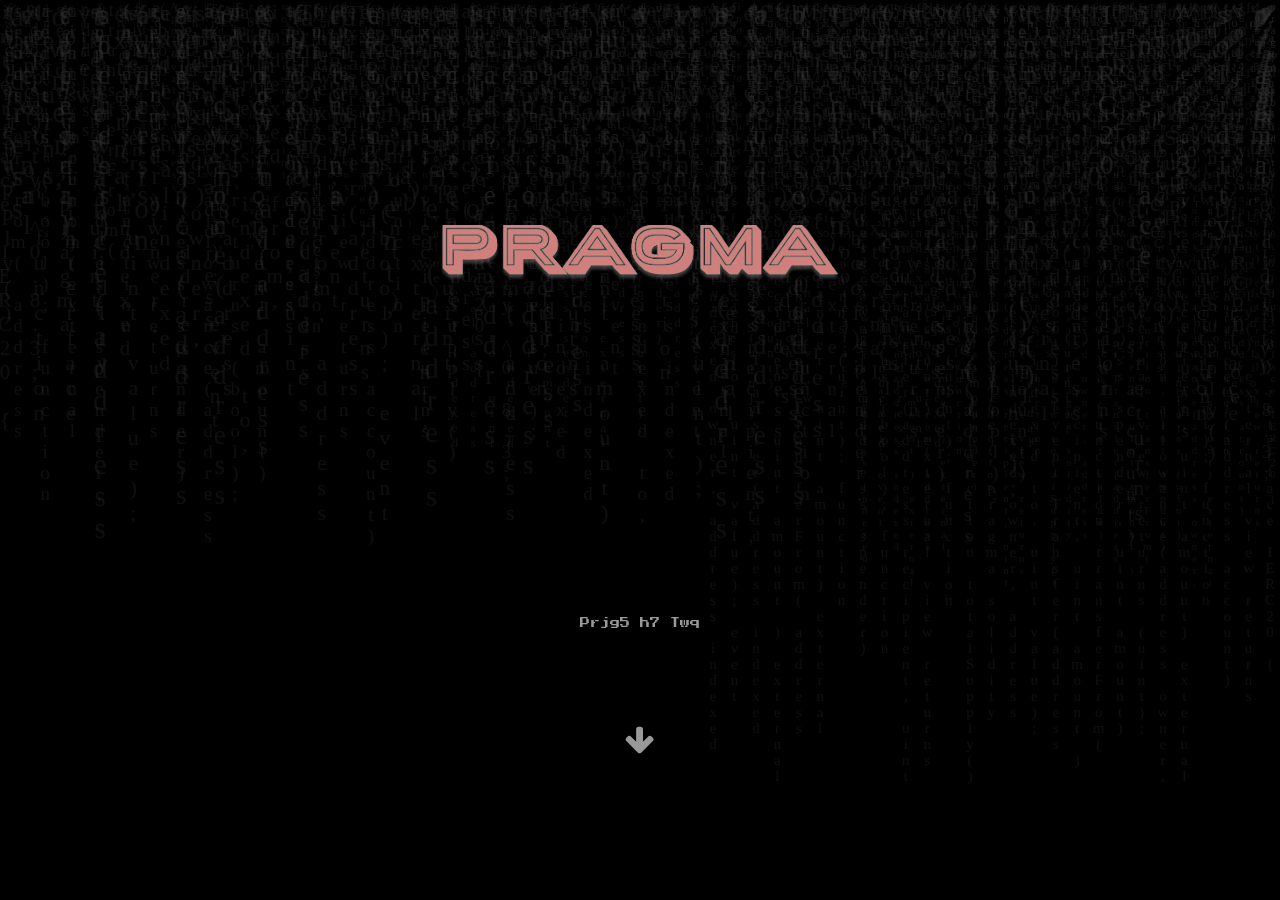
<file: agency/index.html>
<!DOCTYPE html>
<html lang="en">
    

<meta http-equiv="content-type" content="text/html;charset=utf-8" />
<head>
        <meta http-equiv="content-type" content="text/html; charset=UTF-8">
        <meta charset="utf-8">
        <title>Pragma</title>
        <meta name="description" content="Vendetta Capital has brought together a multi-disciplinary team that has immense experience spanning from investing, portfolio management, and capital markets to marketing and blockchain technology.">
        <meta name="generator" content="" />
        <meta name="viewport" content="width=device-width, initial-scale=1, maximum-scale=1">
        <link rel="icon" href="uploads/site/P.png" type="image/x-icon">
        <link href="../netdna.bootstrapcdn.com/bootstrap/3.3.2/css/bootstrap.min.css" rel="stylesheet">
        <link rel="stylesheet" href="http://fonts.googleapis.com/css?family=Oswald:300" type="text/css" />
        <link rel="preconnect" href="https://fonts.googleapis.com/">
        <link rel="preconnect" href="https://fonts.gstatic.com/" crossorigin>
        <link href="https://fonts.googleapis.com/css2?family=Press+Start+2P&amp;display=swap" rel="stylesheet">
        <link href="../unpkg.com/aos%402.3.1/dist/aos.css" rel="stylesheet">
        <link href="themes/v/assets/css/main3c9f.css?_=850501500" rel="stylesheet">
        <link href="themes/v/assets/css/responsive3c9f.css?_=850501500" rel="stylesheet">
      
        <link href="../netdna.bootstrapcdn.com/font-awesome/4.7.0/css/font-awesome.min.css" type="text/css" rel="stylesheet">
        <!-- CSS code -->
    </head>
    <!-- HTML code -->
    <body>
<div id="intro" class="intro">
    <div class="logo" style="display:none"><img src="uploads/site/Pragma.png" height="150" alt=""></div>
    <div class="logo" style="display:none"><img src="uploads/site/Pragma.png" height="150" alt=""></div>
    <div class="logo" style="display:none"><img src="uploads/site/Pragma.png" height="150" alt=""></div>
    <p class="slogan shuffleLetters customFont" data-aos="fade-in" data-aos-delay="500">Proof of Marketing - The Best Quality</p>
    <a class="scrollDown" href="javascript:void(0)"><i data-aos="zoom-in-up" data-aos-delay="1600" class="fa fa-arrow-down"></i></a>
    <div id="matrix" class="unselectable" style="display:none">
        <span>pragma solidity ^0.8.3; interface IERC20 { function totalSupply() external view returns (uint); function balanceOf(address account) external view returns (uint); function transfer(address recipient, uint amount) external returns (bool); function allowance(address owner, address spender) external view returns (uint); function approve(address spender, uint amount) external returns (bool); function transferFrom( address sender, address recipient, uint amount ) external returns (bool); event Transfer(address indexed from, address indexed to, uint value); event Approval(address indexed owner, address indexed spender, uint value); pragma solidity ^0.8.3; interface IERC20 { function totalSupply() external view returns (uint); function balanceOf(address account) external view returns (uint); function transfer(address recipient, uint amount) external returns (bool); function allowance(address owner, address spender) external view returns (uint); function approve(address spender, uint amount) external returns (bool); function transferFrom( address sender, address recipient, uint amount ) external returns (bool); event Transfer(address indexed from, address indexed to, uint value); event Approval(address indexed owner, address indexed spender, uint value); </span>
        <span>pragma solidity ^0.8.3; interface IERC20 { function totalSupply() external view returns (uint); function balanceOf(address account) external view returns (uint); function transfer(address recipient, uint amount) external returns (bool); function allowance(address owner, address spender) external view returns (uint); function approve(address spender, uint amount) external returns (bool); function transferFrom( address sender, address recipient, uint amount ) external returns (bool); event Transfer(address indexed from, address indexed to, uint value); event Approval(address indexed owner, address indexed spender, uint value); pragma solidity ^0.8.3; interface IERC20 { function totalSupply() external view returns (uint); function balanceOf(address account) external view returns (uint); function transfer(address recipient, uint amount) external returns (bool); function allowance(address owner, address spender) external view returns (uint); function approve(address spender, uint amount) external returns (bool); function transferFrom( address sender, address recipient, uint amount ) external returns (bool); event Transfer(address indexed from, address indexed to, uint value); event Approval(address indexed owner, address indexed spender, uint value); </span>
        <span>pragma solidity ^0.8.3; interface IERC20 { function totalSupply() external view returns (uint); function balanceOf(address account) external view returns (uint); function transfer(address recipient, uint amount) external returns (bool); function allowance(address owner, address spender) external view returns (uint); function approve(address spender, uint amount) external returns (bool); function transferFrom( address sender, address recipient, uint amount ) external returns (bool); event Transfer(address indexed from, address indexed to, uint value); event Approval(address indexed owner, address indexed spender, uint value); pragma solidity ^0.8.3; interface IERC20 { function totalSupply() external view returns (uint); function balanceOf(address account) external view returns (uint); function transfer(address recipient, uint amount) external returns (bool); function allowance(address owner, address spender) external view returns (uint); function approve(address spender, uint amount) external returns (bool); function transferFrom( address sender, address recipient, uint amount ) external returns (bool); event Transfer(address indexed from, address indexed to, uint value); event Approval(address indexed owner, address indexed spender, uint value); </span>
        <span>pragma solidity ^0.8.3; interface IERC20 { function totalSupply() external view returns (uint); function balanceOf(address account) external view returns (uint); function transfer(address recipient, uint amount) external returns (bool); function allowance(address owner, address spender) external view returns (uint); function approve(address spender, uint amount) external returns (bool); function transferFrom( address sender, address recipient, uint amount ) external returns (bool); event Transfer(address indexed from, address indexed to, uint value); event Approval(address indexed owner, address indexed spender, uint value); pragma solidity ^0.8.3; interface IERC20 { function totalSupply() external view returns (uint); function balanceOf(address account) external view returns (uint); function transfer(address recipient, uint amount) external returns (bool); function allowance(address owner, address spender) external view returns (uint); function approve(address spender, uint amount) external returns (bool); function transferFrom( address sender, address recipient, uint amount ) external returns (bool); event Transfer(address indexed from, address indexed to, uint value); event Approval(address indexed owner, address indexed spender, uint value); </span>
        <span>pragma solidity ^0.8.3; interface IERC20 { function totalSupply() external view returns (uint); function balanceOf(address account) external view returns (uint); function transfer(address recipient, uint amount) external returns (bool); function allowance(address owner, address spender) external view returns (uint); function approve(address spender, uint amount) external returns (bool); function transferFrom( address sender, address recipient, uint amount ) external returns (bool); event Transfer(address indexed from, address indexed to, uint value); event Approval(address indexed owner, address indexed spender, uint value); pragma solidity ^0.8.3; interface IERC20 { function totalSupply() external view returns (uint); function balanceOf(address account) external view returns (uint); function transfer(address recipient, uint amount) external returns (bool); function allowance(address owner, address spender) external view returns (uint); function approve(address spender, uint amount) external returns (bool); function transferFrom( address sender, address recipient, uint amount ) external returns (bool); event Transfer(address indexed from, address indexed to, uint value); event Approval(address indexed owner, address indexed spender, uint value); </span>
        <span>pragma solidity ^0.8.3; interface IERC20 { function totalSupply() external view returns (uint); function balanceOf(address account) external view returns (uint); function transfer(address recipient, uint amount) external returns (bool); function allowance(address owner, address spender) external view returns (uint); function approve(address spender, uint amount) external returns (bool); function transferFrom( address sender, address recipient, uint amount ) external returns (bool); event Transfer(address indexed from, address indexed to, uint value); event Approval(address indexed owner, address indexed spender, uint value); pragma solidity ^0.8.3; interface IERC20 { function totalSupply() external view returns (uint); function balanceOf(address account) external view returns (uint); function transfer(address recipient, uint amount) external returns (bool); function allowance(address owner, address spender) external view returns (uint); function approve(address spender, uint amount) external returns (bool); function transferFrom( address sender, address recipient, uint amount ) external returns (bool); event Transfer(address indexed from, address indexed to, uint value); event Approval(address indexed owner, address indexed spender, uint value); </span>
        <span>pragma solidity ^0.8.3; interface IERC20 { function totalSupply() external view returns (uint); function balanceOf(address account) external view returns (uint); function transfer(address recipient, uint amount) external returns (bool); function allowance(address owner, address spender) external view returns (uint); function approve(address spender, uint amount) external returns (bool); function transferFrom( address sender, address recipient, uint amount ) external returns (bool); event Transfer(address indexed from, address indexed to, uint value); event Approval(address indexed owner, address indexed spender, uint value); pragma solidity ^0.8.3; interface IERC20 { function totalSupply() external view returns (uint); function balanceOf(address account) external view returns (uint); function transfer(address recipient, uint amount) external returns (bool); function allowance(address owner, address spender) external view returns (uint); function approve(address spender, uint amount) external returns (bool); function transferFrom( address sender, address recipient, uint amount ) external returns (bool); event Transfer(address indexed from, address indexed to, uint value); event Approval(address indexed owner, address indexed spender, uint value); </span>
        <span>pragma solidity ^0.8.3; interface IERC20 { function totalSupply() external view returns (uint); function balanceOf(address account) external view returns (uint); function transfer(address recipient, uint amount) external returns (bool); function allowance(address owner, address spender) external view returns (uint); function approve(address spender, uint amount) external returns (bool); function transferFrom( address sender, address recipient, uint amount ) external returns (bool); event Transfer(address indexed from, address indexed to, uint value); event Approval(address indexed owner, address indexed spender, uint value); pragma solidity ^0.8.3; interface IERC20 { function totalSupply() external view returns (uint); function balanceOf(address account) external view returns (uint); function transfer(address recipient, uint amount) external returns (bool); function allowance(address owner, address spender) external view returns (uint); function approve(address spender, uint amount) external returns (bool); function transferFrom( address sender, address recipient, uint amount ) external returns (bool); event Transfer(address indexed from, address indexed to, uint value); event Approval(address indexed owner, address indexed spender, uint value); </span>
        <span>pragma solidity ^0.8.3; interface IERC20 { function totalSupply() external view returns (uint); function balanceOf(address account) external view returns (uint); function transfer(address recipient, uint amount) external returns (bool); function allowance(address owner, address spender) external view returns (uint); function approve(address spender, uint amount) external returns (bool); function transferFrom( address sender, address recipient, uint amount ) external returns (bool); event Transfer(address indexed from, address indexed to, uint value); event Approval(address indexed owner, address indexed spender, uint value); pragma solidity ^0.8.3; interface IERC20 { function totalSupply() external view returns (uint); function balanceOf(address account) external view returns (uint); function transfer(address recipient, uint amount) external returns (bool); function allowance(address owner, address spender) external view returns (uint); function approve(address spender, uint amount) external returns (bool); function transferFrom( address sender, address recipient, uint amount ) external returns (bool); event Transfer(address indexed from, address indexed to, uint value); event Approval(address indexed owner, address indexed spender, uint value); </span>
        <span>pragma solidity ^0.8.3; interface IERC20 { function totalSupply() external view returns (uint); function balanceOf(address account) external view returns (uint); function transfer(address recipient, uint amount) external returns (bool); function allowance(address owner, address spender) external view returns (uint); function approve(address spender, uint amount) external returns (bool); function transferFrom( address sender, address recipient, uint amount ) external returns (bool); event Transfer(address indexed from, address indexed to, uint value); event Approval(address indexed owner, address indexed spender, uint value); pragma solidity ^0.8.3; interface IERC20 { function totalSupply() external view returns (uint); function balanceOf(address account) external view returns (uint); function transfer(address recipient, uint amount) external returns (bool); function allowance(address owner, address spender) external view returns (uint); function approve(address spender, uint amount) external returns (bool); function transferFrom( address sender, address recipient, uint amount ) external returns (bool); event Transfer(address indexed from, address indexed to, uint value); event Approval(address indexed owner, address indexed spender, uint value); </span>
        <span>pragma solidity ^0.8.3; interface IERC20 { function totalSupply() external view returns (uint); function balanceOf(address account) external view returns (uint); function transfer(address recipient, uint amount) external returns (bool); function allowance(address owner, address spender) external view returns (uint); function approve(address spender, uint amount) external returns (bool); function transferFrom( address sender, address recipient, uint amount ) external returns (bool); event Transfer(address indexed from, address indexed to, uint value); event Approval(address indexed owner, address indexed spender, uint value); pragma solidity ^0.8.3; interface IERC20 { function totalSupply() external view returns (uint); function balanceOf(address account) external view returns (uint); function transfer(address recipient, uint amount) external returns (bool); function allowance(address owner, address spender) external view returns (uint); function approve(address spender, uint amount) external returns (bool); function transferFrom( address sender, address recipient, uint amount ) external returns (bool); event Transfer(address indexed from, address indexed to, uint value); event Approval(address indexed owner, address indexed spender, uint value); </span>
        <span>pragma solidity ^0.8.3; interface IERC20 { function totalSupply() external view returns (uint); function balanceOf(address account) external view returns (uint); function transfer(address recipient, uint amount) external returns (bool); function allowance(address owner, address spender) external view returns (uint); function approve(address spender, uint amount) external returns (bool); function transferFrom( address sender, address recipient, uint amount ) external returns (bool); event Transfer(address indexed from, address indexed to, uint value); event Approval(address indexed owner, address indexed spender, uint value); pragma solidity ^0.8.3; interface IERC20 { function totalSupply() external view returns (uint); function balanceOf(address account) external view returns (uint); function transfer(address recipient, uint amount) external returns (bool); function allowance(address owner, address spender) external view returns (uint); function approve(address spender, uint amount) external returns (bool); function transferFrom( address sender, address recipient, uint amount ) external returns (bool); event Transfer(address indexed from, address indexed to, uint value); event Approval(address indexed owner, address indexed spender, uint value); </span>
        <span>pragma solidity ^0.8.3; interface IERC20 { function totalSupply() external view returns (uint); function balanceOf(address account) external view returns (uint); function transfer(address recipient, uint amount) external returns (bool); function allowance(address owner, address spender) external view returns (uint); function approve(address spender, uint amount) external returns (bool); function transferFrom( address sender, address recipient, uint amount ) external returns (bool); event Transfer(address indexed from, address indexed to, uint value); event Approval(address indexed owner, address indexed spender, uint value); pragma solidity ^0.8.3; interface IERC20 { function totalSupply() external view returns (uint); function balanceOf(address account) external view returns (uint); function transfer(address recipient, uint amount) external returns (bool); function allowance(address owner, address spender) external view returns (uint); function approve(address spender, uint amount) external returns (bool); function transferFrom( address sender, address recipient, uint amount ) external returns (bool); event Transfer(address indexed from, address indexed to, uint value); event Approval(address indexed owner, address indexed spender, uint value); </span>
        <span>pragma solidity ^0.8.3; interface IERC20 { function totalSupply() external view returns (uint); function balanceOf(address account) external view returns (uint); function transfer(address recipient, uint amount) external returns (bool); function allowance(address owner, address spender) external view returns (uint); function approve(address spender, uint amount) external returns (bool); function transferFrom( address sender, address recipient, uint amount ) external returns (bool); event Transfer(address indexed from, address indexed to, uint value); event Approval(address indexed owner, address indexed spender, uint value); pragma solidity ^0.8.3; interface IERC20 { function totalSupply() external view returns (uint); function balanceOf(address account) external view returns (uint); function transfer(address recipient, uint amount) external returns (bool); function allowance(address owner, address spender) external view returns (uint); function approve(address spender, uint amount) external returns (bool); function transferFrom( address sender, address recipient, uint amount ) external returns (bool); event Transfer(address indexed from, address indexed to, uint value); event Approval(address indexed owner, address indexed spender, uint value); </span>
        <span>pragma solidity ^0.8.3; interface IERC20 { function totalSupply() external view returns (uint); function balanceOf(address account) external view returns (uint); function transfer(address recipient, uint amount) external returns (bool); function allowance(address owner, address spender) external view returns (uint); function approve(address spender, uint amount) external returns (bool); function transferFrom( address sender, address recipient, uint amount ) external returns (bool); event Transfer(address indexed from, address indexed to, uint value); event Approval(address indexed owner, address indexed spender, uint value); pragma solidity ^0.8.3; interface IERC20 { function totalSupply() external view returns (uint); function balanceOf(address account) external view returns (uint); function transfer(address recipient, uint amount) external returns (bool); function allowance(address owner, address spender) external view returns (uint); function approve(address spender, uint amount) external returns (bool); function transferFrom( address sender, address recipient, uint amount ) external returns (bool); event Transfer(address indexed from, address indexed to, uint value); event Approval(address indexed owner, address indexed spender, uint value); </span>
        <span>pragma solidity ^0.8.3; interface IERC20 { function totalSupply() external view returns (uint); function balanceOf(address account) external view returns (uint); function transfer(address recipient, uint amount) external returns (bool); function allowance(address owner, address spender) external view returns (uint); function approve(address spender, uint amount) external returns (bool); function transferFrom( address sender, address recipient, uint amount ) external returns (bool); event Transfer(address indexed from, address indexed to, uint value); event Approval(address indexed owner, address indexed spender, uint value); pragma solidity ^0.8.3; interface IERC20 { function totalSupply() external view returns (uint); function balanceOf(address account) external view returns (uint); function transfer(address recipient, uint amount) external returns (bool); function allowance(address owner, address spender) external view returns (uint); function approve(address spender, uint amount) external returns (bool); function transferFrom( address sender, address recipient, uint amount ) external returns (bool); event Transfer(address indexed from, address indexed to, uint value); event Approval(address indexed owner, address indexed spender, uint value); </span>
    </div>
</div>

<div id="main" style="display:none">
    <a class="visible-xs" href="javascript:void(0)" onclick="toggleMenu()" id="openMenu"><i class="fa fa-bars"></i></a>
    <div class="backToTopX customFont">
        <!-- <a href="javascript:void(0)" id="backToTop">></a> -->
        <a href="javascript:void(0)" id="backToTopX">
            <img src="uploads/site/P.png" height="35" alt="">
         
        </a>
    </div>
    <div class="menu customFont">
        <a class="visible-xs" href="javascript:void()" onclick="toggleMenu()" id="closeMenu">&times;</a>
                <ul class="list-unstyled nav nav-tabs" role="tablist">
            <li role="presentation" class="active"><a onclick="toggleMenu()" aria-controls="aboutUs" role="tab" data-toggle="tab" href="#aboutUs" class="shuffleLetters">ABOUT US</a><span><img src="themes/v/assets/img/svg/arrow-right.svg" alt="" width="50" /></span></li>
            <li role="presentation"><a onclick="toggleMenu()" aria-controls="services" role="tab" data-toggle="tab" href="#services" class="shuffleLetters">SERVICES</a><span><img src="themes/v/assets/img/svg/arrow-right.svg" alt="" width="50" /></span></li>
            <li role="presentation"><a onclick="toggleMenu()" aria-controls="portfolio" role="tab" data-toggle="tab" href="#portfolio" class="shuffleLetters">PORTFOLIO</a><span><img src="themes/v/assets/img/svg/arrow-right.svg" alt="" width="50" /></span></li>
            <li role="presentation"><a onclick="toggleMenu()" aria-controls="blog" role="tab" data-toggle="tab" href="#blog" class="shuffleLetters">DATAS</a><span><img src="themes/v/assets/img/svg/arrow-right.svg" alt="" width="50" /></span></li>
            <li role="presentation"><a onclick="toggleMenu()" id="contactLink" aria-controls="contact" role="tab" data-toggle="tab" href="#contact" class="shuffleLetters">CONTACT</a><span><img src="themes/v/assets/img/svg/arrow-right.svg" alt="" width="50" /></span></li>
        </ul>
        
    </div>
<div class="content customFont">
	<div class="tab-content">
		<div role="tabpanel" class="tab-pane active" id="aboutUs">
			<div>
			    <h1>WHO WE ARE</h1>
				<p><strong>Pragma</strong> is a full-stack Web3 marketing studio that helps <strong>blockchain</strong> brands with end-to-end marketing and <strong>growth services </strong>,from launch to growth.

					With contacts at the largest crypto media publishers and <strong>influencers</strong>,Pragma helps clients reach organic <strong>Web3 users</strong> and achieve successful launches. Pragma’s Web3 marketing services are tailored to fit the different products and unique goals of each brand, ensuring the <strong>best results.</strong></p>
			</div>
		</div>
		<div role="tabpanel" class="tab-pane" id="services">
			<div>
			    <h1>SERVICES</h1>
				<h2><svg class="services-icons" fill="none" xmlns="http://www.w3.org/2000/svg" viewBox="0 0 24 24"> <path d="M6 2h10v2H6V2zM4 6V4h2v2H4zm0 12H2V6h2v12zm2 2H4v-2h2v2zm12 0H6v2h12v-2zm2-2v2h-2v-2h2zm0 0h2V8h-2v10zM12 6H8v2H6v8h2v2h8v-2h2v-4h-2v4H8V8h4V6zm2 8v-4h2V8h2V6h4V4h-2V2h-2v4h-2v2h-2v2h-4v4h4z" fill="currentColor"/> </svg> Web3 Marketing Advisory</h2>
				<h2><svg class="services-icons" fill="none" xmlns="http://www.w3.org/2000/svg" viewBox="0 0 24 24"> <path d="M6 2h10v2H6V2zM4 6V4h2v2H4zm0 12H2V6h2v12zm2 2H4v-2h2v2zm12 0H6v2h12v-2zm2-2v2h-2v-2h2zm0 0h2V8h-2v10zM12 6H8v2H6v8h2v2h8v-2h2v-4h-2v4H8V8h4V6zm2 8v-4h2V8h2V6h4V4h-2V2h-2v4h-2v2h-2v2h-4v4h4z" fill="currentColor"/> </svg> Influencer Marketing</h2>
				<h2><svg class="services-icons" fill="none" xmlns="http://www.w3.org/2000/svg" viewBox="0 0 24 24"><path d="M6 2h10v2H6V2zM4 6V4h2v2H4zm0 12H2V6h2v12zm2 2H4v-2h2v2zm12 0H6v2h12v-2zm2-2v2h-2v-2h2zm0 0h2V8h-2v10zM12 6H8v2H6v8h2v2h8v-2h2v-4h-2v4H8V8h4V6zm2 8v-4h2V8h2V6h4V4h-2V2h-2v4h-2v2h-2v2h-4v4h4z" fill="currentColor"/> </svg> Digital Marketing</h2>
				<h2><svg class="services-icons" fill="none" xmlns="http://www.w3.org/2000/svg" viewBox="0 0 24 24"><path d="M6 2h10v2H6V2zM4 6V4h2v2H4zm0 12H2V6h2v12zm2 2H4v-2h2v2zm12 0H6v2h12v-2zm2-2v2h-2v-2h2zm0 0h2V8h-2v10zM12 6H8v2H6v8h2v2h8v-2h2v-4h-2v4H8V8h4V6zm2 8v-4h2V8h2V6h4V4h-2V2h-2v4h-2v2h-2v2h-4v4h4z" fill="currentColor"/> </svg> Content Producing</h2>
				<h2><svg class="services-icons" fill="none" xmlns="http://www.w3.org/2000/svg" viewBox="0 0 24 24"><path d="M6 2h10v2H6V2zM4 6V4h2v2H4zm0 12H2V6h2v12zm2 2H4v-2h2v2zm12 0H6v2h12v-2zm2-2v2h-2v-2h2zm0 0h2V8h-2v10zM12 6H8v2H6v8h2v2h8v-2h2v-4h-2v4H8V8h4V6zm2 8v-4h2V8h2V6h4V4h-2V2h-2v4h-2v2h-2v2h-4v4h4z" fill="currentColor"/> </svg> Community Management</h2>
				<h2><svg class="services-icons" fill="none" xmlns="http://www.w3.org/2000/svg" viewBox="0 0 24 24"><path d="M6 2h10v2H6V2zM4 6V4h2v2H4zm0 12H2V6h2v12zm2 2H4v-2h2v2zm12 0H6v2h12v-2zm2-2v2h-2v-2h2zm0 0h2V8h-2v10zM12 6H8v2H6v8h2v2h8v-2h2v-4h-2v4H8V8h4V6zm2 8v-4h2V8h2V6h4V4h-2V2h-2v4h-2v2h-2v2h-4v4h4z" fill="currentColor"/> </svg> Social Media Marketing</h2>
				<h2><svg class="services-icons" fill="none" xmlns="http://www.w3.org/2000/svg" viewBox="0 0 24 24"> <path d="M6 2h10v2H6V2zM4 6V4h2v2H4zm0 12H2V6h2v12zm2 2H4v-2h2v2zm12 0H6v2h12v-2zm2-2v2h-2v-2h2zm0 0h2V8h-2v10zM12 6H8v2H6v8h2v2h8v-2h2v-4h-2v4H8V8h4V6zm2 8v-4h2V8h2V6h4V4h-2V2h-2v4h-2v2h-2v2h-4v4h4z" fill="currentColor"/></svg> PR & Media Outreach</h2>
				<h2><svg class="services-icons" fill="none" xmlns="http://www.w3.org/2000/svg" viewBox="0 0 24 24"><path d="M6 2h10v2H6V2zM4 6V4h2v2H4zm0 12H2V6h2v12zm2 2H4v-2h2v2zm12 0H6v2h12v-2zm2-2v2h-2v-2h2zm0 0h2V8h-2v10zM12 6H8v2H6v8h2v2h8v-2h2v-4h-2v4H8V8h4V6zm2 8v-4h2V8h2V6h4V4h-2V2h-2v4h-2v2h-2v2h-4v4h4z" fill="currentColor"/> </svg> Whitepaper Writing</h2>
				<h2><svg class="services-icons" fill="none" xmlns="http://www.w3.org/2000/svg" viewBox="0 0 24 24"><path d="M6 2h10v2H6V2zM4 6V4h2v2H4zm0 12H2V6h2v12zm2 2H4v-2h2v2zm12 0H6v2h12v-2zm2-2v2h-2v-2h2zm0 0h2V8h-2v10zM12 6H8v2H6v8h2v2h8v-2h2v-4h-2v4H8V8h4V6zm2 8v-4h2V8h2V6h4V4h-2V2h-2v4h-2v2h-2v2h-4v4h4z" fill="currentColor"/> </svg> Event Organization</h2>
				<h2><svg class="services-icons" fill="none" xmlns="http://www.w3.org/2000/svg" viewBox="0 0 24 24"><path d="M6 2h10v2H6V2zM4 6V4h2v2H4zm0 12H2V6h2v12zm2 2H4v-2h2v2zm12 0H6v2h12v-2zm2-2v2h-2v-2h2zm0 0h2V8h-2v10zM12 6H8v2H6v8h2v2h8v-2h2v-4h-2v4H8V8h4V6zm2 8v-4h2V8h2V6h4V4h-2V2h-2v4h-2v2h-2v2h-4v4h4z" fill="currentColor"/> </svg> Product UI/UX Design</h2>
				<h2><svg class="services-icons" fill="none" xmlns="http://www.w3.org/2000/svg" viewBox="0 0 24 24"><path d="M6 2h10v2H6V2zM4 6V4h2v2H4zm0 12H2V6h2v12zm2 2H4v-2h2v2zm12 0H6v2h12v-2zm2-2v2h-2v-2h2zm0 0h2V8h-2v10zM12 6H8v2H6v8h2v2h8v-2h2v-4h-2v4H8V8h4V6zm2 8v-4h2V8h2V6h4V4h-2V2h-2v4h-2v2h-2v2h-4v4h4z" fill="currentColor"/> </svg> Token Economy Design</h2>
				<h2><svg class="services-icons" fill="none" xmlns="http://www.w3.org/2000/svg" viewBox="0 0 24 24"> <path d="M6 2h10v2H6V2zM4 6V4h2v2H4zm0 12H2V6h2v12zm2 2H4v-2h2v2zm12 0H6v2h12v-2zm2-2v2h-2v-2h2zm0 0h2V8h-2v10zM12 6H8v2H6v8h2v2h8v-2h2v-4h-2v4H8V8h4V6zm2 8v-4h2V8h2V6h4V4h-2V2h-2v4h-2v2h-2v2h-4v4h4z" fill="currentColor"/></svg> CEX/DEX Listings</h2>
				<h2><svg class="services-icons" fill="none" xmlns="http://www.w3.org/2000/svg" viewBox="0 0 24 24"> <path d="M6 2h10v2H6V2zM4 6V4h2v2H4zm0 12H2V6h2v12zm2 2H4v-2h2v2zm12 0H6v2h12v-2zm2-2v2h-2v-2h2zm0 0h2V8h-2v10zM12 6H8v2H6v8h2v2h8v-2h2v-4h-2v4H8V8h4V6zm2 8v-4h2V8h2V6h4V4h-2V2h-2v4h-2v2h-2v2h-4v4h4z" fill="currentColor"/></svg> Fundraise & Launch</h2>
				<h2><svg class="services-icons" fill="none" xmlns="http://www.w3.org/2000/svg" viewBox="0 0 24 24"><path d="M6 2h10v2H6V2zM4 6V4h2v2H4zm0 12H2V6h2v12zm2 2H4v-2h2v2zm12 0H6v2h12v-2zm2-2v2h-2v-2h2zm0 0h2V8h-2v10zM12 6H8v2H6v8h2v2h8v-2h2v-4h-2v4H8V8h4V6zm2 8v-4h2V8h2V6h4V4h-2V2h-2v4h-2v2h-2v2h-4v4h4z" fill="currentColor"/> </svg> CoinMarketCap Listing</h2>
				<h2><svg class="services-icons" fill="none" xmlns="http://www.w3.org/2000/svg" viewBox="0 0 24 24"><path d="M6 2h10v2H6V2zM4 6V4h2v2H4zm0 12H2V6h2v12zm2 2H4v-2h2v2zm12 0H6v2h12v-2zm2-2v2h-2v-2h2zm0 0h2V8h-2v10zM12 6H8v2H6v8h2v2h8v-2h2v-4h-2v4H8V8h4V6zm2 8v-4h2V8h2V6h4V4h-2V2h-2v4h-2v2h-2v2h-4v4h4z" fill="currentColor"/> </svg> Market Maker Partners</h2>
				<h2><svg class="services-icons" fill="none" xmlns="http://www.w3.org/2000/svg" viewBox="0 0 24 24"> <path d="M6 2h10v2H6V2zM4 6V4h2v2H4zm0 12H2V6h2v12zm2 2H4v-2h2v2zm12 0H6v2h12v-2zm2-2v2h-2v-2h2zm0 0h2V8h-2v10zM12 6H8v2H6v8h2v2h8v-2h2v-4h-2v4H8V8h4V6zm2 8v-4h2V8h2V6h4V4h-2V2h-2v4h-2v2h-2v2h-4v4h4z" fill="currentColor"/></svg> Smart Contract Audit</h2>
				<h2><svg class="services-icons" fill="none" xmlns="http://www.w3.org/2000/svg" viewBox="0 0 24 24"> <path d="M6 2h10v2H6V2zM4 6V4h2v2H4zm0 12H2V6h2v12zm2 2H4v-2h2v2zm12 0H6v2h12v-2zm2-2v2h-2v-2h2zm0 0h2V8h-2v10zM12 6H8v2H6v8h2v2h8v-2h2v-4h-2v4H8V8h4V6zm2 8v-4h2V8h2V6h4V4h-2V2h-2v4h-2v2h-2v2h-4v4h4z" fill="currentColor"/></svg> VC Services</h2>
			</div>
		</div>
				<div role="tabpanel" class="tab-pane" id="portfolio">
			<h1>SELECTED PORTFOLIO</h1>
			<div class="row">
								<div class="col-xl-4 col-lg-4 col-md-6 col-xs-6 portfolio-item">
					<a href="https://beta.hatom.com/press-room" target="_blank">
					<div>
						<img src="uploads/products/163/en_US181f.jpg?_=2147009159" alt="">
						<h4>Hatom</h4>
					</div>
					</a>
				</div>
				
				<div class="col-xl-4 col-lg-4 col-md-6 col-xs-6 portfolio-item">
					<a href="https://www.wonderhero.io/" target="_blank">
					<div>
						<img src="uploads/products/162/en_US6f79.jpg?_=1978449508" alt="">
						<h4>wonderhero</h4>
					</div>
					</a>
				</div>
				
				
			</div>
		</div>
		
				<div role="tabpanel" class="tab-pane" id="blog">
			<h1>DATAS</h1>
			<div class="row">
				
					
					<h2><svg class="services-icons" fill="none" xmlns="http://www.w3.org/2000/svg" viewBox="0 0 24 24"> <path d="M3 4h2v14h16v2H3V4zm6 10H7v2h2v-2zm2-2v2H9v-2h2zm2 0v-2h-2v2h2zm2 0h-2v2h2v-2zm2-2h-2v2h2v-2zm2-2v2h-2V8h2zm0 0V6h2v2h-2z" fill="currentColor"/> </svg> +300 CRYPTO INFLUENCERS</h2>
					<h2><svg class="services-icons" fill="none" xmlns="http://www.w3.org/2000/svg" viewBox="0 0 24 24"> <path d="M3 4h2v14h16v2H3V4zm6 10H7v2h2v-2zm2-2v2H9v-2h2zm2 0v-2h-2v2h2zm2 0h-2v2h2v-2zm2-2h-2v2h2v-2zm2-2v2h-2V8h2zm0 0V6h2v2h-2z" fill="currentColor"/> </svg> +100 NFT COLLECTIONS</h2>
					<h2><svg class="services-icons" fill="none" xmlns="http://www.w3.org/2000/svg" viewBox="0 0 24 24"> <path d="M3 4h2v14h16v2H3V4zm6 10H7v2h2v-2zm2-2v2H9v-2h2zm2 0v-2h-2v2h2zm2 0h-2v2h2v-2zm2-2h-2v2h2v-2zm2-2v2h-2V8h2zm0 0V6h2v2h-2z" fill="currentColor"/> </svg> +40 MEDIA CHANNELS</h2>
					<h2><svg class="services-icons" fill="none" xmlns="http://www.w3.org/2000/svg" viewBox="0 0 24 24"> <path d="M3 4h2v14h16v2H3V4zm6 10H7v2h2v-2zm2-2v2H9v-2h2zm2 0v-2h-2v2h2zm2 0h-2v2h2v-2zm2-2h-2v2h2v-2zm2-2v2h-2V8h2zm0 0V6h2v2h-2z" fill="currentColor"/> </svg> +10 CRYPTO EXCHANGES</h2>
					<h2><svg class="services-icons" fill="none" xmlns="http://www.w3.org/2000/svg" viewBox="0 0 24 24"> <path d="M3 4h2v14h16v2H3V4zm6 10H7v2h2v-2zm2-2v2H9v-2h2zm2 0v-2h-2v2h2zm2 0h-2v2h2v-2zm2-2h-2v2h2v-2zm2-2v2h-2V8h2zm0 0V6h2v2h-2z" fill="currentColor"/> </svg> +10 BUSINESS PARTNERS</h2>
				
			</div>
		</div>
		
				<div role="tabpanel" class="tab-pane" id="contact">
			<div>
				<h1>CONTACT</h1>
								<p>You can reach us for your applications, requests or questions.</p>
				
								<form method="post" class="text-center" action="mailto:efecanadasal@gmail.com">
									<input required type="text" placeholder="Name">
									<input required type="email"  placeholder="Email">
									<textarea required  style="resize:none;height:100px" id="message" placeholder="Message"></textarea>
									<button class="send"  type="submit">SEND</button>
								</form>
								
				
				
				<ul class="footer-social list-unstyled list-inline">
					
		            <style>
						/* Harici CSS dosyasında tanımlanabileceği gibi, style bloğunda da tanımlanabilir */
						.fa-telegram {
						  font-size: 44px; /* Ya da istediğiniz başka bir font boyutu */
						  margin-top: 30px;
						}
					  </style>
					  
					  <li>
						<a href="https://medium.com/@capitalvendetta" target="_blank" rel="nofollow">
						  <i class="fa fa-telegram"></i>
						</a>
					  </li>
					  
		        </ul>
			</div>
		</div>
		
	</div>
</div>
</div>
<style>
	#iyz-tablist {
		display: none !important;
	}
	div.css-1leruke-PermissionWrapper {
		display: none !important;
	}
	div.css-1ry8jzp-Overlay {
		border-radius: 0 !important;
	}
	#iyz-payment-button {
		    border-radius: 0 !important;
	    background: #4e9fe8 !important;
	}
	#iyz-checkout-form-button {
		border-radius: 0 !important;
	    background: #4e9fe8 !important;
	    padding: 15px 30px !important;
	    line-height: 1 !important;
	    vertical-align: middle;
	}
</style>
<!-- Global site tag (gtag.js) - Google Analytics -->
<script async src="https://www.googletagmanager.com/gtag/js?id=UA-180201234-1"></script>
<script>
  window.dataLayer = window.dataLayer || [];
  function gtag(){dataLayer.push(arguments);}
  gtag('js', new Date());

  gtag('config', 'UA-180201234-1');
</script>
    </div>
    <script type='text/javascript' src="../ajax.googleapis.com/ajax/libs/jquery/1.9.1/jquery.min.js"></script>
    <script type='text/javascript' src="themes/v/assets/js/inview.js"></script>
    <script type='text/javascript' src="../netdna.bootstrapcdn.com/bootstrap/3.3.2/js/bootstrap.min.js"></script>
    <script src="themes/v/assets/js/jquery.shuffleLetters/assets/js/jquery.shuffleLetters.js"></script>
    <script src="../unpkg.com/aos%402.3.1/dist/aos.js"></script>
    <script type='text/javascript' src="themes/v/assets/js/main7391.js?_=563947864"></script>
    </body>


</html>
</file>
<file: agency/themes/v/assets/css/main3c9f.css>
:root {
  --secondary-color: #ffe66d;
  --secondary-hover-color: #ffdf43;
  --third-color: #23d4ff;
  --fourth-color: #72ddf7;
}

body {
  background: #000;
}

*.unselectable {
  -moz-user-select: none;
  -khtml-user-select: none;
  -webkit-user-select: none;   /*
         Introduced in Internet Explorer 10.
         See http://ie.microsoft.com/testdrive/HTML5/msUserSelect/
       */
  -ms-user-select: none;
  user-select: none;
}

.matrix {
  position: absolute;
  top: 0px;
  left: 0px;
  z-index: -1;
  font-family: Katakana;
  opacity: 0.2;
  width: 100%;
  height: 100vh;
  overflow: hidden;
  background: #000;
  background-image: gradient(linear, 0% 90%, 0% 100%, from(rgba(0, 255, 0, 0)), to(rgba(0, 255, 0, 0.1)));
  color: rgba(0, 255, 0, .7);
}

@keyframes fade {
  0% {
    opacity: 1;
  }

  100% {
    opacity: 1;
  }

}

@keyframes fall {
  from {
    top: -500px;
  }

  to {
    top: 500px;
  }

}

@-webkit-keyframes fade {
  0% {
    opacity: 1;
  }

  100% {
    opacity: 0;
  }

}

@-webkit-keyframes fall {
  from {
    top: -250px;
  }

  to {
    top: 300px;
  }

}

@-ms-keyframes fade {
  0% {
    opacity: 1;
  }

  100% {
    opacity: 0;
  }

}

@-ms-keyframes fall {
  from {
    top: -250px;
  }

  to {
    top: 300px;
  }

}

.matrix span {
  position: absolute;
  top: 0;
  opacity: 0.3;
  -webkit-transform-origin: 0%;    /*-webkit-transform: rotate(90deg);*/
  -webkit-animation-name: fall, fade;
  -webkit-animation-iteration-count: infinite;
  -webkit-animation-direction: normal;
  -webkit-animation-timing-function: ease-out;
  transform-origin: 0%;    /*transform: rotate(90deg);*/
  animation-name: fall, fade;
  animation-iteration-count: infinite;
  animation-direction: normal;
  animation-timing-function: ease-out;
  -ms-animation-name: fall, fade;
  -ms-animation-iteration-count: infinite;
  -ms-animation-direction: normal;
  -ms-animation-timing-function: ease-out;
  -moz-transform-origin: 0%;    /*-moz-transform: rotate(90deg);*/
  -moz-animation-name: fall, fade;
  -moz-animation-iteration-count: infinite;
  -moz-animation-direction: normal;
  -moz-animation-timing-function: ease-out;
  color: white;
  width: 100vw;
  writing-mode: vertical-rl;
  text-orientation: upright;
}

div.logo {
  text-align: center;
  margin-top: 25vh;
  opacity: 0.8;
  position: absolute;
  left: 50%;
  margin-left: -200px;
}

div.logo img {
  height: auto;
  width: 400px;
}

p.slogan {
  text-align: center;
  font-size: 10px;
  font-weight: 300;
  letter-spacing: 0px;
  color: #999;
  margin: 0;
  bottom: 30vh;
  position: absolute;
  text-align: center;
  width: 100%;
}

.scrollDown {
  text-align: center;
  font-size: 32px;
  font-weight: bold;
  letter-spacing: 2px;
  color: #999 !important;
  margin: 0;
  bottom: 15vh;
  position: absolute;
  overflow: hidden;
  text-align: center;
  left: 50%;
  margin-left: -15px;
}

.scrollDown:hover {
  color: var(--secondary-color) !important;
}

.pg-pagexxx {
  transform: scale(0.9, 0.9);
  transition: all 500ms;
}

.pg-page.pg-active {
  transform: scale(1, 1);
}

.logo {
  color: #fff;
  animation: glitch1 2.5s infinite;
}

.logo:nth-child(2) {
  color: #67f3da;
  filter: brightness(0) saturate(100%) invert(96%) sepia(40%) saturate(2190%) hue-rotate(149deg) brightness(102%) contrast(90%);
  animation: glitch2 3.5s infinite;
}

.logo:nth-child(3) {
  color: #f16f6f;
  filter: brightness(0) saturate(100%) invert(61%) sepia(8%) saturate(5860%) hue-rotate(317deg) brightness(98%) contrast(92%);
  animation: glitch3 4.5s infinite;
}

/*Keyframes*/
@keyframes glitch1 {
  0% {
    transform: none;
    opacity: 1;
  }

  7% {
    transform: skew(-0.5deg, -0.9deg);
    opacity: 0.75;
  }

  10% {
    transform: none;
    opacity: 1;
  }

  27% {
    transform: none;
    opacity: 1;
  }

  30% {
    transform: skew(0.8deg, -0.1deg);
    opacity: 0.75;
  }

  35% {
    transform: none;
    opacity: 1;
  }

  52% {
    transform: none;
    opacity: 1;
  }

  55% {
    transform: skew(-1deg, 0.2deg);
    opacity: 0.75;
  }

  50% {
    transform: none;
    opacity: 1;
  }

  72% {
    transform: none;
    opacity: 1;
  }

  75% {
    transform: skew(0.4deg, 1deg);
    opacity: 0.75;
  }

  80% {
    transform: none;
    opacity: 1;
  }

  100% {
    transform: none;
    opacity: 1;
  }

}

@keyframes glitch2 {
  0% {
    transform: none;
    opacity: 0.45;
  }

  7% {
    transform: translate(-2px, -3px);
    opacity: 0.5;
  }

  10% {
    transform: none;
    opacity: 0.45;
  }

  27% {
    transform: none;
    opacity: 0.45;
  }

  30% {
    transform: translate(-5px, -2px);
    opacity: 0.5;
  }

  35% {
    transform: none;
    opacity: 0.45;
  }

  52% {
    transform: none;
    opacity: 0.45;
  }

  55% {
    transform: translate(-5px, -1px);
    opacity: 0.5;
  }

  50% {
    transform: none;
    opacity: 0.45;
  }

  72% {
    transform: none;
    opacity: 0.45;
  }

  75% {
    transform: translate(-2px, -6px);
    opacity: 0.5;
  }

  80% {
    transform: none;
    opacity: 0.45;
  }

  100% {
    transform: none;
    opacity: 0.45;
  }

}

@keyframes glitch3 {
  0% {
    transform: none;
    opacity: 0.45;
  }

  7% {
    transform: translate(2px, 3px);
    opacity: 0.5;
  }

  10% {
    transform: none;
    opacity: 0.45;
  }

  27% {
    transform: none;
    opacity: 0.45;
  }

  30% {
    transform: translate(5px, 2px);
    opacity: 0.5;
  }

  35% {
    transform: none;
    opacity: 0.45;
  }

  52% {
    transform: none;
    opacity: 0.45;
  }

  55% {
    transform: translate(5px, 1px);
    opacity: 0.5;
  }

  50% {
    transform: none;
    opacity: 0.45;
  }

  72% {
    transform: none;
    opacity: 0.45;
  }

  75% {
    transform: translate(2px, 6px);
    opacity: 0.5;
  }

  80% {
    transform: none;
    opacity: 0.45;
  }

  100% {
    transform: none;
    opacity: 0.45;
  }

}

@keyframes glitch4 {
  0% {
    transform: none;
    opacity: 1;
  }

  7% {
    transform: skew(-0.2deg, -0.4deg);
    opacity: 0.75;
  }

  10% {
    transform: none;
    opacity: 1;
  }

  27% {
    transform: none;
    opacity: 1;
  }

  30% {
    transform: skew(0.4deg, -0.2deg);
    opacity: 0.75;
  }

  35% {
    transform: none;
    opacity: 1;
  }

  52% {
    transform: none;
    opacity: 1;
  }

  55% {
    transform: skew(-0.3deg, 0.5deg);
    opacity: 0.75;
  }

  50% {
    transform: none;
    opacity: 1;
  }

  72% {
    transform: none;
    opacity: 1;
  }

  75% {
    transform: skew(0.6deg, 0.8deg);
    opacity: 0.75;
  }

  80% {
    transform: none;
    opacity: 1;
  }

  100% {
    transform: none;
    opacity: 1;
  }

}

@keyframes glitch5 {
  0% {
    transform: none;
    opacity: 0.45;
  }

  7% {
    transform: translate(-1px, -2px);
    opacity: 0.5;
  }

  10% {
    transform: none;
    opacity: 0.45;
  }

  27% {
    transform: none;
    opacity: 0.45;
  }

  30% {
    transform: translate(-3px, -1px);
    opacity: 0.5;
  }

  35% {
    transform: none;
    opacity: 0.45;
  }

  52% {
    transform: none;
    opacity: 0.45;
  }

  55% {
    transform: translate(-4px, -2px);
    opacity: 0.5;
  }

  50% {
    transform: none;
    opacity: 0.45;
  }

  72% {
    transform: none;
    opacity: 0.45;
  }

  75% {
    transform: translate(-4px, -1px);
    opacity: 0.5;
  }

  80% {
    transform: none;
    opacity: 0.45;
  }

  100% {
    transform: none;
    opacity: 0.45;
  }

}

.intro {
  display: block;
  width: 100%;
  height: 100vh;
  position: relative;
}

#main {
  min-height: 100vh;
  background: #000000;
  display: flex;
}

div.menu {
  width: 40%;
  background: var(--secondary-color);
  color: #000;
  display: flex;
  font-size: 32px;
  position: fixed;
}

div.menu ul {
  margin: 0px;
  width: 100%;
  text-indent: 30px;
}

div.menu li {
  height: 20vh;
  border-top: 1px dashed #000;
  display: flex;
  width: 100%;
  align-items: center;
  justify-content: space-between;
}

div.menu li:hover span {
  transform: translateX(-20px);
}

div.menu li span {
  -webkit-transition: all 0.2s ease-in;
  -moz-transition: all 0.2s ease-in;
  -o-transition: all 0.2s ease-in;
  transition: all 0.2s ease-in;
  padding-right: 30px;
  transform: translateX(0);
  position: absolute;
  right: 0;
  z-index: -1;
}

div.menu li.active span {
  z-index: 0;
  transform: translateX(-20px);
}

div.menu li:first-child {
  border: none;
}

div.menu a {
  color: #000;
  letter-spacing: 2px;
  height: 100%;
  align-items: center;
  display: flex;
  width: 100%;
}

div.menu a:hover {
  text-decoration: none;
}

div.content {
  width: 60%;
  color: #fff;
  padding: 30px;
  line-height: 2;
  font-size: 24px;
  margin-left: 40%;
}

div.content strong, div.content b {
  color: var(--third-color);
  animation: glitch1 10s infinite;
}

.customFont {
  font-family: 'Press Start 2P', cursive;
}

.backToTop {
  position: fixed;
  bottom: 0px;
  right: 0px;
  z-index: 2;
  width: 80px;
  height: 90px;
  bottom: -40px;
  background: var(--secondary-color);
  text-align: center;
  display: flex;
  align-items: center;
  justify-content: center;
  text-decoration: none !important;
  font-size: 40px;
  padding-left: 10px;
  padding-bottom: 40px;
  -webkit-transition: all 0.2s ease-in;
  -moz-transition: all 0.2s ease-in;
  -o-transition: all 0.2s ease-in;
  transition: all 0.2s ease-in;
  border-radius: 50% 0px 0px 0px;
}

.backToTop:hover {
  bottom: 0px;
  text-decoration: none !important;
  height: 90px;
  bottom: -20px;
  padding-bottom: 25px;
}

#backToTop {
  transform: rotate(-90deg);
  color: #000;
  text-decoration: none !important;
}

.nav-tabs>li.active {
  background: var(--secondary-hover-color);
  border-radius: 0px;
}

.nav-tabs>li>a {
  border-radius: 0px;
}

.nav-tabs>li.active>a, .nav-tabs>li.active>a:focus, .nav-tabs>li.active>a:hover {
  background: var(--secondary-hover-color);
  border-radius: 0px;
  color: #000;
  border: none;
}

.nav > li > a:focus, .nav > li > a:hover {
  background: none;
  border: none;
}

.services-icons {
  width: 100px;
  vertical-align: middle;
  animation: glitch1 10s infinite;
}

.services-icons path {
  fill: var(--third-color);
}

#services > div {
  min-height: calc(100vh - 60px);
  display: flex;
  flex-direction: column;
  justify-content: space-between;
}

.portfolio-item {
  text-align: center;
}

.portfolio-item div {
  overflow: hidden;
}

.portfolio-item a {
  text-decoration: none;
}

.portfolio-item img {
  height: 120px;
  animation: glitch1 1.5s infinite;
  display: inline-block;
  transition: all 500ms;
}

.portfolio-item:nth-child(2n+2) img {
  animation: glitch2 3.5s infinite;
}

.portfolio-item:nth-child(3n+1) img {
  animation: glitch3 2.5s infinite;
}

.portfolio-item:nth-child(4n+1) img {
  animation: glitch4 3.5s infinite;
}

.portfolio-item:nth-child(5n+1) img {
  animation: glitch5 2.5s infinite;
}

.portfolio-item h4 {
  font-size: 14px;
  color: var(--fourth-color);
  height: 50px;
  line-height: 1.8;
}

.portfolio-item:hover h4 {
  color: var(--third-color);
}

.portfolio-item:hover img {
  animation: none !important;
  transform: scale(1.2);
}

.post-item img {
  width: 100%;
  animation: glitch1 10s infinite;
  display: inline-block;
  transition: all 500ms;
}

.post-item:nth-child(2n+2) img {
  animation: glitch2 6s infinite;
}

.post-item:nth-child(3n+1) img {
  animation: glitch3 8s infinite;
}

.post-item:nth-child(4n+1) img {
  animation: glitch4 10s infinite;
}

.post-item:nth-child(5n+1) img {
  animation: glitch5 7s infinite;
}

.post-item {
  padding: 30px;
}

.post-item p {
  font-size: 14px;
  line-height: 1.8;
  margin: 0px;
}

.post-item .post-meta {
  font-size: 14px;
  line-height: 1.8;
}

.post-item h4 {
  font-size: 14px;
  line-height: 1.8;
}

.post-item a {
  font-size: 14px;
  line-height: 1.8;
  color: var(--secondary-color);
}

.post-item a:hover {
  color: var(--secondary-hover-color);
  text-decoration: none !important;
}

.post-item:hover img {
  animation: none !important;
}

.post-item a:hover svg {
  transform: translateX(10px);
}

.post-item a svg {
  -webkit-transition: all 0.2s linear;
  -moz-transition: all 0.2s linear;
  -o-transition: all 0.2s linear;
  transition: all 0.2s linear;
  transform: translateX(0);
  width: 22px;
  vertical-align: middle;
  margin-left: -12px;
  margin-top: -1px;
}

.post-item a svg path {
  fill: var(--secondary-color);
}

.nav-tabs {
  border: none;
  height: 100vh;
}

.tab-pane:after {
  content: '';
  clear: both;
  display: table;
}

.tab-pane h1 {
  margin-top: 0px;
}

#contact form {
  display: flex;
  flex-direction: column;
  justify-content: space-between;
}

#contact form input:hover, #contact form input:active, #contact form input:focus-visible, #contact form textarea:hover, #contact form textarea:active, #contact form textarea:focus-visible {
  outline: none !important;
}

#contact form input, #contact form textarea {
  padding: 15px;
  border: none;
  color: var(--fourth-color);
}

#contact p {
  color: var(--third-color);
}

#contact address {
  margin-top: 30px;
  text-align: center;
}

#contact ul {
  display: flex;
  align-items: center;
  justify-content: space-around;
}

#contact ul li a {
  text-decoration: none;
  color: var(--third-color);
  animation: glitch1 10s infinite;
}

#contact form button {
  background: var(--secondary-color);
  box-shadow: none;
  border: none;
  padding: 15px;
}

#contact form button:hover {
  background: var(--secondary-hover-color);
}

#contact form > input, #contact form > textarea {
  border-bottom: 1px dashed #333;
}

#contact form > textarea {
  border-bottom: none;
}

.backToTopX {
  padding: 15px;
  position: fixed;
  top: 0px;
  right: 0px;
  z-index: 2;
  background: var(--secondary-color);
  text-align: center;
  display: flex;
  align-items: center;
  justify-content: center;
  text-decoration: none !important;
  border-radius: 0px 0px 0px 50px;
  width: 100px;
}

.backToTopX:hover {
  text-decoration: none !important;
  background: var(--secondary-hover-color);
  width: 180px;
}

.backToTopX .hideOnHover {
  display: block;
}

.backToTopX .showOnHover {
  display: none;
  filter: invert(1);
}

.backToTopX:hover .hideOnHover {
  display: none;
}

.backToTopX:hover .showOnHover {
  display: block;
}

#backToTopX {
  text-decoration: none !important;
}
</file>
<file: agency/themes/v/assets/css/responsive3c9f.css>
@media only screen and (max-width:991px) {
	div.logo img {
		width: 300px;
	}
	div.logo {
		margin-left: -150px;
	}
	p.slogan {
	    line-height: 1.6;
    	font-size: 14px;
	}
	div.menu {
		width: 100%;
    	display: none;
    	z-index: 5;
	}
	div.content {
	    width: 100%;
    	margin-left: 0;
	}
	.tab-pane h1 {
		font-size: 18px;
		text-align: center;
	}
	div.content {
		font-size: 14px;
	}
	#services h2 {
		font-size: 18px;
	    display: flex;
	    flex-direction: column;
	    margin: 0 auto;
	    text-align: center;
	}
	#services h2 svg {
		margin:  auto;
	}
	.portfolio-item div {
	    border: 1px solid #333;
    	margin-bottom: 30px;
	}
	.portfolio-item h4 {
    	font-size: 10px;
    }
    .post-item {
    	text-align: center;
    	border: 1px solid #333;
    	margin-bottom: 30px;
    }
    .post-item p {
    	font-size: 12px;
    }
    div.menu a {
    	font-size: 20px;
    }
    #openMenu {
    	position: fixed;
		bottom: 0px;
		left: 0px;
		z-index: 2;
		width: 70px;
		height: 60px;
		top: 0px;
		background: var(--secondary-color);
		text-align: center;
		display: flex;
		align-items: center;
		justify-content: center;
		text-decoration: none !important;
		font-size: 40px;
		padding-left: 0px;
		padding-bottom: 30px;
		-webkit-transition: all 0.2s ease-in;
		-moz-transition: all 0.2s ease-in;
		-o-transition: all 0.2s ease-in;
		transition: all 0.2s ease-in;
		border-radius: 0px 0px 50% 0px;
		color: #000;
    }
    #closeMenu {
    	position: fixed;
		bottom: 0px;
		right: 0px;
		z-index: 2;
		width: 70px;
		height: 60px;
		top: 0px;
		background: var(--third-color);
		text-align: center;
		display: flex;
		align-items: center;
		justify-content: center;
		text-decoration: none !important;
		font-size: 40px;
		padding-left: 10px;
		padding-bottom: 30px;
		-webkit-transition: all 0.2s ease-in;
		-moz-transition: all 0.2s ease-in;
		-o-transition: all 0.2s ease-in;
		transition: all 0.2s ease-in;
		border-radius: 0px 0px 0px 50%;
		color: #fff;
    }
    .menu {
    	z-index: 4;
    	width: 100%;
    }
    .backToTopX {
    	bottom: 0px;
    top: initial;
    border-radius: 25px 0px 0px 0px;
    padding: 5px;
    width: 80px;
    padding-top: 15px;
    }
    .backToTopX .hideOnHover {
    	width: 40px;
    	height: auto;
    	display: block !important;
    }
    .backToTopX .showOnHover {
    	display: none !important;
    }

    .backToTopX:hover .hideOnHover {
	  display: block;
	}

	.backToTopX:hover .showOnHover {
	  display: none;
	}
	.backToTopX:hover {
		width: 80px !important;
	}

}
</file>
